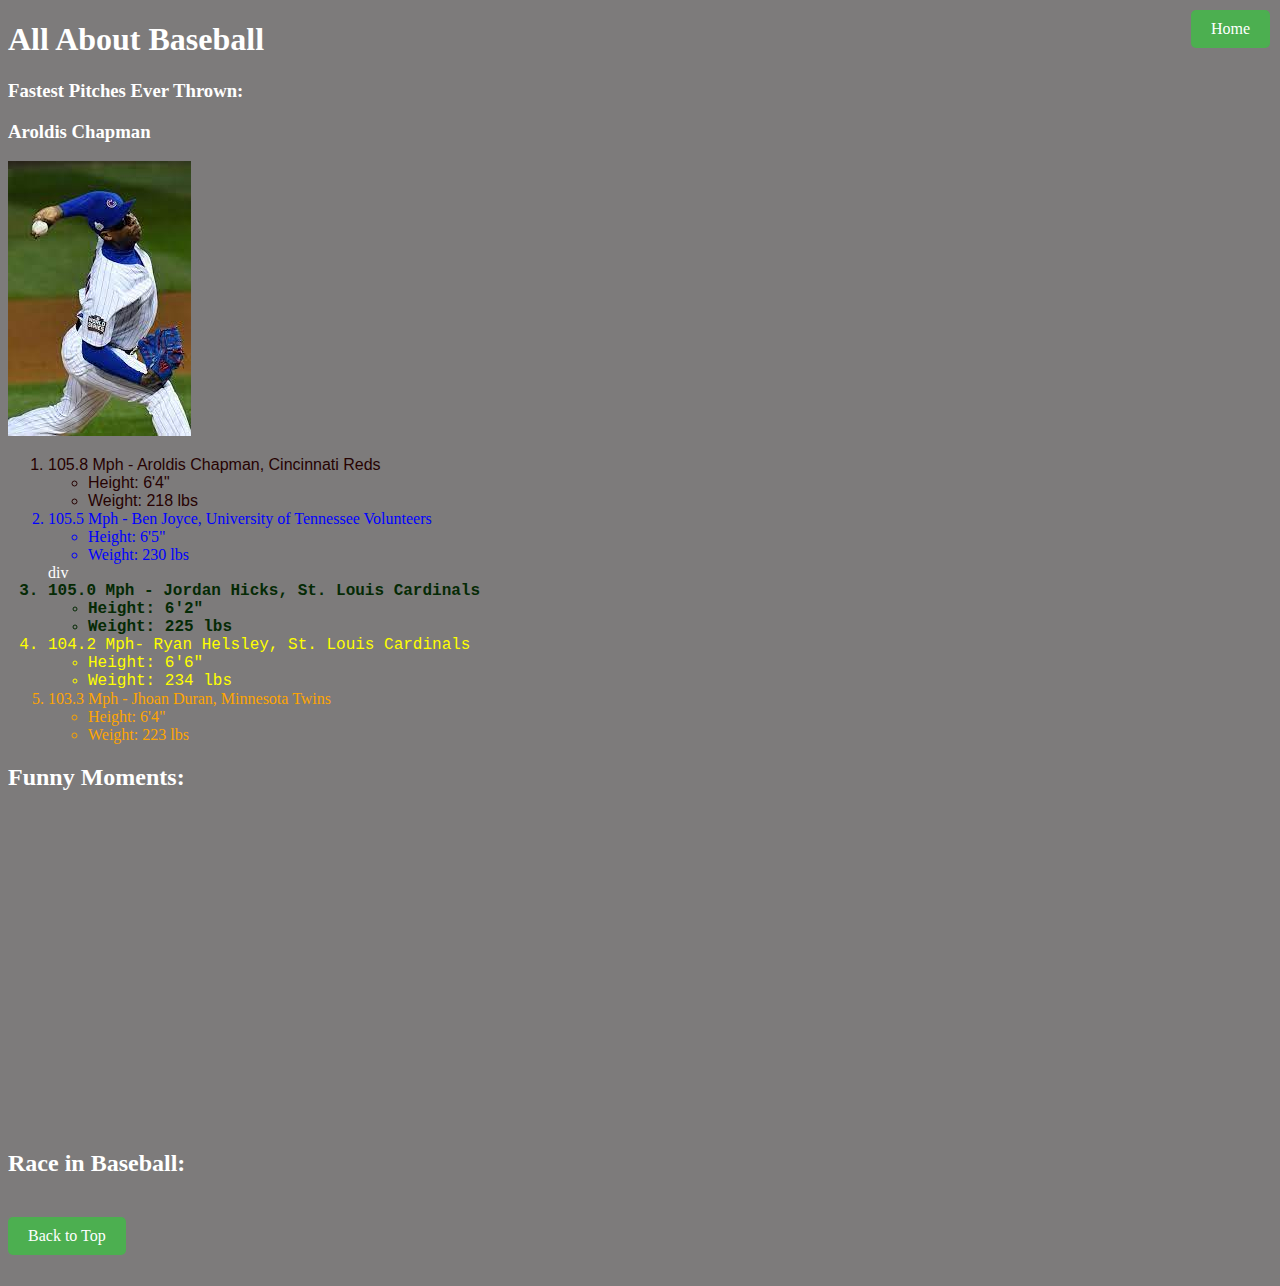
<file: scratch.html>
<!DOCTYPE html>
<html>
  <head>
    <meta charset="UTF-8" />
    <link rel="stylesheet" href="style.css" />
    <title>All About Baseball</title>
    <a href="index.html" class="home-button">Home</a>
  </head>
  <body>
    <a id="top"></a>
    <h1>All About Baseball</h1>

    <h3>Fastest Pitches Ever Thrown:</h3>

    <h3>Aroldis Chapman</h3>
    <img src="Chapman.jpeg" alt="Aroldis Chapman" />
    <ol>
    <div class = "chapmanSpeed">
      <li>
        105.8 Mph - Aroldis Chapman, Cincinnati Reds
        <ul>
          <li>Height: 6'4"</li>
          <li>Weight: 218 lbs</li>
        </ul>
      </li>
    </div>
    <div class = 'benSpeed'>
      <li>
        105.5 Mph - Ben Joyce, University of Tennessee Volunteers
        <ul>
          <li>Height: 6'5"</li>
          <li>Weight: 230 lbs</li>
        </ul>
      </li>
    </div>
    div 
      <li>
        105.0 Mph - Jordan Hicks, St. Louis Cardinals
        <ul>
          <li>Height: 6'2"</li>
          <li>Weight: 225 lbs</li>
        </ul>
      </li>
      <li>
        104.2 Mph- Ryan Helsley, St. Louis Cardinals
        <ul>
          <li>Height: 6'6"</li>
          <li>Weight: 234 lbs</li>
        </ul>
      </li>
      <li>
        103.3 Mph - Jhoan Duran, Minnesota Twins
        <ul>
          <li>Height: 6'4"</li>
          <li>Weight: 223 lbs</li>
        </ul>
      </li>
    </ol>

    <div class="funny">
      <h2>Funny Moments:</h2>

      <iframe
        width="460"
        height="315"
        src="https://www.youtube.com/embed/Ih_ovjbwQGk"
        frameborder="0"
        allow="accelerometer; autoplay; clipboard-write; encrypted-media; gyroscope; picture-in-picture"
        allowfullscreen
      ></iframe>
    </div>

    <h2>Race in Baseball:</h2>

    <div
      class="tableauPlaceholder"
      id="viz1703116900742"
      style="position: relative"
    >
      <noscript
        ><a href="#"
          ><img
            alt="While the White are still the majorityLatino Baseball Players taking over African AmericanIn 2015, there are 20% more Latino players than African American  in the Major League. "
            src="https:&#47;&#47;public.tableau.com&#47;static&#47;images&#47;Ba&#47;Baseball_54&#47;18mm06&#47;1_rss.png"
            style="border: none" /></a></noscript
      ><object class="tableauViz" style="display: none">
        <param name="host_url" value="https%3A%2F%2Fpublic.tableau.com%2F" />
        <param name="embed_code_version" value="3" />
        <param name="site_root" value="" />
        <param name="name" value="Baseball_54&#47;18mm06" />
        <param name="tabs" value="no" />
        <param name="toolbar" value="yes" />
        <param
          name="static_image"
          value="https:&#47;&#47;public.tableau.com&#47;static&#47;images&#47;Ba&#47;Baseball_54&#47;18mm06&#47;1.png"
        />
        <param name="animate_transition" value="yes" />
        <param name="display_static_image" value="yes" />
        <param name="display_spinner" value="yes" />
        <param name="display_overlay" value="yes" />
        <param name="display_count" value="yes" />
        <param name="language" value="en-US" />
      </object>
    </div>
    <script type="text/javascript">
      var divElement = document.getElementById("viz1703116900742");
      var vizElement = divElement.getElementsByTagName("object")[0];
      vizElement.style.width = "800px";
      vizElement.style.height = "627px";
      var scriptElement = document.createElement("script");
      scriptElement.src =
        "https://public.tableau.com/javascripts/api/viz_v1.js";
      vizElement.parentNode.insertBefore(scriptElement, vizElement);
    </script>

    <a href="#top" class="back-to-top">Back to Top</a>
  </body>
</html>
</file>
<file: style.css>
body {
  background-color: rgb(125, 123, 123);
  color: white; /* ensure readability against the black background */
}

.funny {
  border: #4caf50;
}

.chapmanSpeed {
  font-family: Arial, sans-serif;
  color: rgb(38, 2, 2);
}

.benSpeed {
  font-family: "Times New Roman", serif;
  color: blue;
}

ol li:nth-child(3) {
  font-family: "Courier New", monospace;
  font-weight: bolder;
  color: rgb(5, 42, 5);
}

ol li:nth-child(4) {
  font-family: "Lucida Console", monospace;
  color: yellow;
}

ol li:nth-child(5) {
  font-family: "Georgia", serif;
  color: orange;
}
.home-button {
  position: absolute;
  top: 10px;
  right: 10px;
  padding: 10px 20px;
  background-color: #4caf50; /* Green background */
  color: white;
  text-decoration: none;
  font-size: 16px;
  border: none;
  border-radius: 5px;
  cursor: pointer;
}

.home-button:hover {
  background-color: #45a049; /* Darker shade for hover effect */
}
.back-to-top {
  display: inline-block;
  padding: 10px 20px;
  margin: 20px 0;
  background-color: #4caf50; /* Example color */
  color: white;
  text-decoration: none;
  border-radius: 5px;
  cursor: pointer;
}

.back-to-top:hover {
  background-color: #45a049; /* Darker shade for hover effect */
}
</file>
